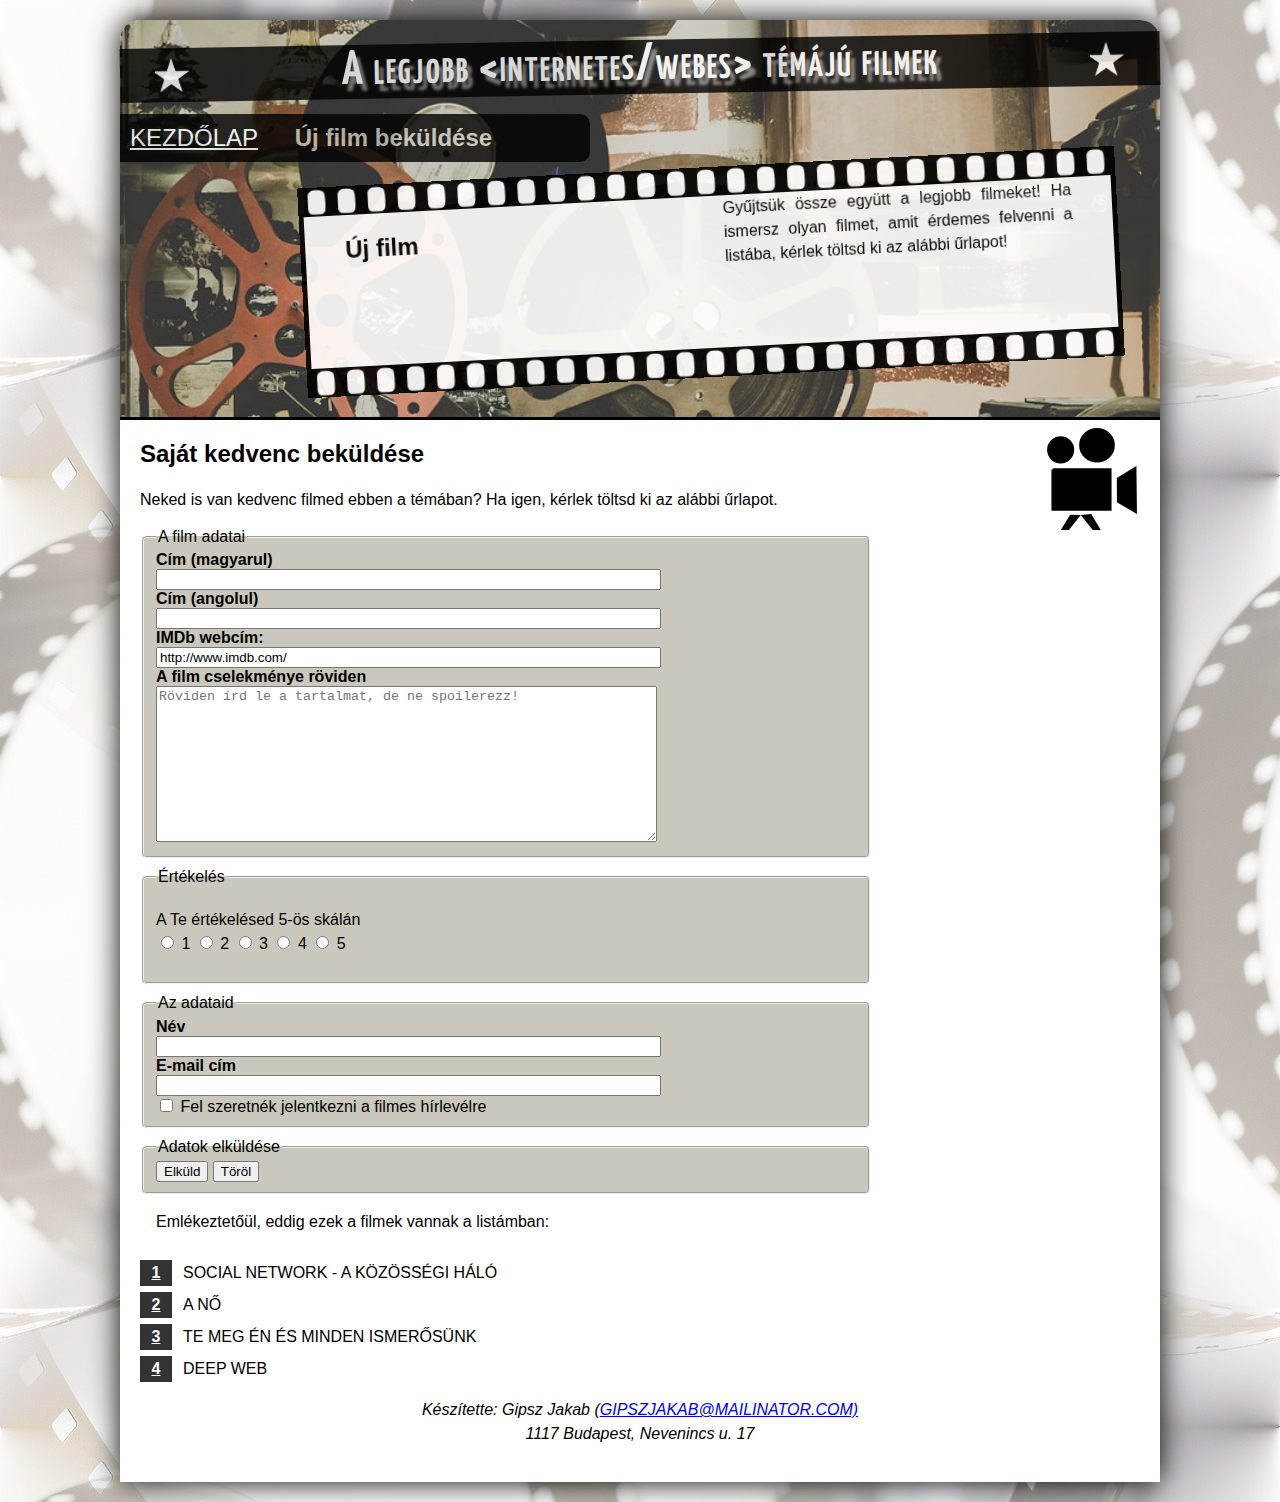
<file: urlap.html>
<!DOCTYPE html>
 <html lang="hu">
	<head>
		<meta charset="utf-8">
		<title>A legjobb internetes/webes témájú filmek - Űrlap</title>
		<link href="css/alap.css" rel="stylesheet" type="text/css">
		<link rel="icon" href="media/favicon.ico">
    	<meta name="viewport" content="width=device-width, initial-scale=1">

	</head>
	<body>
<header>
	<nav id="tartalomraugras">
		<h2 class="rejtett">Ugrás az oldalon belül</h2>
		<a href="#tartalom">Ugrás a tartalomra</a>
	</nav>
	<h1>A legjobb &lt;internetes/webes&gt; témájú filmek</h1>
	<nav id="fomenu">
	<h2 class="rejtett">Főmenü</h2>
	<a href="index.html">Kezdőlap</a> <b>Új film beküldése</b> </nav>
	<div id="bevezeto">
<article>
<h2>Új film</h2>
<p>Gyűjtsük össze együtt a legjobb filmeket! Ha ismersz olyan filmet, amit érdemes felvenni a listába, kérlek töltsd ki az alábbi űrlapot!</p>
</article>
</div>	
	
</header>	
<main id="tartalom">

<canvas id='canvas' width='100' height='120'></canvas>
    <script>
    var ctx = document.getElementById("canvas").getContext("2d");
    	
// #layer1
	ctx.save();
	ctx.transform(1.000000, 0.000000, 0.000000, 1.000000, 0.000000, -177.000000);
	
// #g4558
	ctx.save();
	ctx.transform(1.000000, 0.000000, 0.000000, 1.000000, -0.863160, -23.821271);
	
// #g4566
	ctx.save();
	ctx.transform(1.000000, 0.000000, 0.000000, 1.000000, -21.922619, 172.735120);
	
// #path3693
	ctx.beginPath();
	ctx.globalAlpha = 1.0;
	ctx.strokeStyle = 'rgba(0, 0, 0, 1.0)';
	ctx.miterLimit = 4;
	ctx.lineWidth = 1.939938;
	ctx.fillStyle = 'rgb(0, 0, 0)';
	ctx.arc(43.431305, 57.927406, 12.604624, 0.000000, 6.28318531, 1);
	ctx.fill();
	ctx.stroke();
	
// #circle4500
	ctx.beginPath();
	ctx.globalAlpha = 1.0;
	ctx.strokeStyle = 'rgba(0, 0, 0, 1.0)';
	ctx.miterLimit = 4;
	ctx.lineWidth = 2.513271;
	ctx.fillStyle = 'rgb(0, 0, 0)';
	ctx.moveTo(79.779953, 37.319082);
	ctx.bezierCurveTo(88.947482, 37.319082, 96.379232, 44.511512, 96.379232, 53.383823);
	ctx.bezierCurveTo(96.379232, 62.256134, 88.947482, 69.448564, 79.779953, 69.448564);
	ctx.bezierCurveTo(70.612424, 69.448564, 63.180674, 62.256134, 63.180674, 53.383823);
	ctx.bezierCurveTo(63.180674, 44.511512, 70.612424, 37.319082, 79.779953, 37.319082);
	ctx.fill();
	ctx.stroke();
	
// #rect4502
	ctx.beginPath();
	ctx.globalAlpha = 1.0;
	ctx.strokeStyle = 'rgba(0, 0, 0, 1.0)';
	ctx.miterLimit = 4;
	ctx.lineWidth = 2.743822;
	ctx.fillStyle = 'rgb(0, 0, 0)';
	ctx.moveTo(35.610771, 77.709366);
	ctx.lineTo(35.610771, 117.587418);
	ctx.quadraticCurveTo(35.610771, 117.587418, 43.446945, 117.587418);
	ctx.lineTo(85.120450, 117.587418);
	ctx.quadraticCurveTo(92.956623, 117.587418, 92.956623, 117.587418);
	ctx.lineTo(92.956623, 77.709366);
	ctx.quadraticCurveTo(92.956623, 77.709366, 85.120450, 77.709366);
	ctx.lineTo(43.446945, 77.709366);
	ctx.quadraticCurveTo(35.610771, 77.709366, 35.610771, 77.709366);
	ctx.fill();
	ctx.stroke();
	
// #path4510
	ctx.beginPath();
	ctx.lineJoin = 'miter';
	ctx.strokeStyle = 'rgb(0, 0, 0)';
	ctx.lineCap = 'butt';
	ctx.lineWidth = 0.070004;
	ctx.fillStyle = 'rgb(0, 0, 0)';
	ctx.moveTo(119.202210, 74.097210);
	ctx.lineTo(99.629218, 86.083949);
	ctx.lineTo(99.766820, 110.231500);
	ctx.lineTo(119.736750, 122.205730);
	ctx.fill();
	ctx.stroke();
	
// #path4514
	ctx.beginPath();
	ctx.lineJoin = 'miter';
	ctx.strokeStyle = 'rgb(0, 0, 0)';
	ctx.lineCap = 'butt';
	ctx.lineWidth = 0.070004;
	ctx.fillStyle = 'rgb(0, 0, 0)';
	ctx.moveTo(52.919365, 122.740270);
	ctx.lineTo(43.629093, 137.975960);
	ctx.lineTo(51.612651, 138.147150);
	ctx.lineTo(63.546362, 123.157230);
	ctx.fill();
	ctx.stroke();
	
// #path4520
	ctx.beginPath();
	ctx.lineJoin = 'miter';
	ctx.strokeStyle = 'rgb(0, 0, 0)';
	ctx.lineCap = 'butt';
	ctx.lineWidth = 0.070004;
	ctx.fillStyle = 'rgb(0, 0, 0)';
	ctx.moveTo(63.546362, 123.157230);
	ctx.lineTo(75.560948, 138.174400);
	ctx.lineTo(83.545224, 138.174400);
	ctx.lineTo(73.970059, 122.167110);
	ctx.fill();
	ctx.stroke();
	ctx.restore();
	ctx.restore();
	ctx.restore();

    </script>

<h2>Saját kedvenc beküldése</h2>
<p>Neked is van kedvenc filmed ebben a témában? Ha igen, kérlek töltsd ki az alábbi űrlapot.</p>	

<form action="mailto:gipszjakab@mailinator.com" method="post" enctype="text/plain">
<fieldset>
	<legend>A film adatai</legend>
	<label for="cim1"><strong>Cím (magyarul)</strong></label><br>
	<input type="text" name="magyarcim" id="cim1" size="60"><br>
	<label for="cim2"><strong>Cím (angolul)</strong></label><br>
	<input type="text" name="angolcim" id="cim2" size="60"><br>
	<label for="imdb"><strong>IMDb webcím:</strong></label><br>
    <input type="url" size="60" name="imdbcim" id="imdb" value="http://www.imdb.com/"><br>
	<label for="osszefoglalas"><strong>A film cselekménye röviden</strong></label><br>
	<textarea cols="60" rows="10" name="cselekmeny" id="osszefoglalas" placeholder="Röviden írd le a tartalmat, de ne spoilerezz!"></textarea>
</fieldset>
<fieldset>
	<legend>Értékelés</legend>
	<p>A Te értékelésed 5-ös skálán<br>
      <input type="radio" name="ertekeles" id="v1" value="1">
      <label for="v1">1</label>
      <input type="radio" name="ertekeles" id="v2" value="2">
      <label for="v2">2</label>
      <input type="radio" name="ertekeles" id="v3" value="3">
      <label for="v3">3</label>
      <input type="radio" name="ertekeles" id="v4" value="4">
      <label for="v4">4</label>
	   <input type="radio" name="ertekeles" id="v5" value="5">
      <label for="v5">5</label>
    </p>
	
</fieldset>	
<fieldset>
	<legend>Az adataid</legend>
	<label for="nev"><strong>Név</strong></label><br>
	<input type="text" name="nev" id="nev" size="60"><br>
	<label for="email"><strong>E-mail cím</strong></label><br>
	<input type="email" name="email" id="email" size="60"><br>
	<input type="checkbox" name="hirlevel" id="hirlevel" value="igen">
	<label for="hirlevel">Fel szeretnék jelentkezni a filmes hírlevélre</label>
	 
</fieldset>
<fieldset>
	<legend>Adatok elküldése</legend>
	<input type="submit" value="Elküld">
	<input type="reset" value="Töröl">
</fieldset>

</form>

<p>Emlékeztetőül, eddig ezek a filmek vannak a listámban:</p>
	<nav id="oldalmenu">
		<ol>
			<li><a href="index.html#kozossegihalo"><span lang="en">Social Network</span> - A közösségi háló </a></li>
			<li><a href="index.html#ano">A nő</a></li>
			<li><a href="index.html#temegen">Te meg én és minden ismerősünk </a></li>
			<li><a href="index.html#deepweb">Deep Web</a></li>
		</ol>
	</nav>	
</main>
<footer>
<address>
<p>Készítette: Gipsz Jakab (<a href="mailto:gipszjakab@mailinator.com)">gipszjakab@mailinator.com)</a><br>
1117 Budapest, Nevenincs u. 17</address>

</footer>

	</body>
</html>
</file>
<file: css/alap.css>
/* egyedi betűtípus */
@import url("https://fonts.googleapis.com/css?family=Yanone+Kaffeesatz");
@import url("https://fonts.googleapis.com/css?family=Dekko");

/* kitöltendő definíciók */

/*============== szöveg igazítások ============= */
h1,
footer p,
figcaption,
figure,
video {
  text-align: center; /* szöveg középre igazítása */
}

p {
  text-align: justify; /* szöveg sorkizárt igazítása */
}

figure pre,
nav#fomenu {
  text-align: left; /* szöveg balra igazítása */
}

/* ============= betűtípusok ============= */
body {
  font-family: Arial, Verdana, sans-serif; /* legyen Arial, Verdana, sans-serif */
}

figcaption {
  font-family: cursive; /* legyen kurzív */
  font-family: "Dekko", cursive; /* válasszunk egy megfelelő google betűtípust! */
}

/* ============= betűméretek ============= */

h1 {
  font-size: 3em; /* legyen háromszoros */
}
h2,
h3,
header nav#fomenu {
  font-size: 1.5em; /* legyen másfélszeres */
}

/* ============= betű formázás ============= */
aside h2,
q {
  font-style: italic; /* legyen dőlt */
}

figcaption {
  font-weight: bold; /* legyen félkövér */
}

h1 {
  font-variant: small-caps; /* legyen kiskapitális */
  letter-spacing: 2px; /* 2px-es ritkított betűköz legyen */
}

p {
  line-height: 1.5em; /* másfeles sortávolság legyen */
}

a {
  text-transform: uppercase; /* legyen csupa nagybetűs */
}

h1 {
  text-shadow: gray 5px 7px 3px; /* legyen szürke árnyék eltolva jobbra 5px, lefele 7px, elmosás legyen 3px */
}

p {
  text-indent: 1em; /* legyen egyszeres a behúzás */
}

p:first-of-type {
  text-indent: 0; /* ne legyen behúzás */
}

/* ============== színek =============== */

h3 {
  color: #786f61; /* legyen a #786f61 színkód */
}

pre {
  background-color: black; /* háttérszín legyen fekete */
  color: white; /* szövegszín legyen fehér */
}

figure,
video {
  background-color: black; /* háttérszín legyen fekete */
}

/* html és oldal tulajdonságai */
html {
  background-color: darkgray;
  background-image: url("../media/oldalhatter.jpg");
}

body {
  background-color: white;
  width: 80%;
  max-width: 1000px;
  min-width: 500px;
  padding: 0 20px 20px 20px;
  margin: 20px auto;
  border: 0px dotted gray;
  box-shadow: 0 0 30px black;
}

body,
header {
  border-radius: 20px 20px 0 0;
}

/* címsorok beállítása */
h1 {
  font-family: "Yanone Kaffeesatz", sans-serif;
}

h1 {
  color: white;
  margin: 10px 0 20px 0;
  padding: 3px 60px;
  transform: rotate(-1deg);
  background-color: black;
  opacity: 0.8;
  background-image: url("../media/3csillag.png"), url("../media/3csillag.png");
  background-repeat: no-repeat, no-repeat;
  background-position: left center, right center;
}

main > article > h2 {
  background-image: url("../media/csapo.png");
  background-position: top left;
  background-repeat: no-repeat;
  padding: 10px 20px 10px 60px;
  background-size:40px;
}


h3 {
  padding: 10px;
  margin: 0;
}

aside h2 {
  float: left;
  margin: 40px 5px 0 0;
  transform: rotate(-90deg);
}

/* linkek beállítása*/

header nav#fomenu a,
header nav#fomenu b {
  padding: 0 30px 0 0;
}

header nav#fomenu a:link {
  color: white;
  text-decoration: underline;
}

header nav#fomenu a:visited {
  color: white;
  text-decoration: underline;
}

nav#oldalmenu a {
  text-decoration: none;
  padding: 3px;
}
nav#oldalmenu a:link,
header nav#oldalmenu a:visited {
  color: black;
}
nav#oldalmenu a:hover,
header nav#oldalmenu a:focus {
  background-color: #ddd;
  transition: all 0.5s ease-in;
}

/* blokkok elkerülése */
nav#tartalomraugras a {
  position: absolute;
  left: -9999px;
}
nav#tartalomraugras a:focus {
  position: static;
  background-color: white;
}

/* listák */
/* sorszámozott listák speciális átalakítása */
ol {
  break-before: always;
  counter-reset: li;
  margin-left: 0;
  padding-left: 0;
  padding-top: 10px;
}
ol > li {
  position: relative;
  margin: 0 0 6px 2em;
  padding: 4px 8px;
  list-style: none;
}
ol > li:before {
  content: counter(li);
  text-decoration: underline;
  counter-increment: li;
  position: absolute;
  top: 0px;
  left: -2em;
  -moz-box-sizing: border-box;
  -webkit-box-sizing: border-box;
  box-sizing: border-box;
  width: 2em;
  margin-right: 8px;
  padding: 4px;
  color: #fff;
  background: #333;
  font-weight: bold;
  font-family: Arial, Verdana, sans-serif;
  text-align: center;
}
li ol,
li ul {
  margin-top: 6px;
}
ol ol li:last-child {
  margin-bottom: 0;
}

/* szövegelemek */

details p {
  line-height: 1em;
  font-size: 0.8em;
}

summary {
  font-size: 0.8em;
}

pre {
  overflow: auto;
}

/* képek, videók, médiaelemek */

figcaption {
  color: white;
}

img {
  width: 95%;
  height: auto;
  border-radius: 20px;
  margin: 0;
}

figure,
video {
  margin: 10px auto;
  border: 2px solid gray;
  padding: 10px;
  border-radius: 20px;
  width: 90%;
  max-width: 700px;
  background-color: black;
  display: block;
}

figure {
  break-inside: avoid;
}

.slideshare16x9 {
  padding-bottom: calc(56.25% + 38px);
  position: relative;
  width: 80%;
  height: 0;
  margin: 0 auto;
}

.slideshare16x9 iframe {
  position: absolute;
  top: 0;
  left: 0;
  width: 100%;
  height: 100%;
  border: 1px solid #ccc;
}

#canvas {
  float: right;
}

/* táblázat beállításai */

table {
  border-collapse: collapse;
}
th {
  text-align: left;
}
table {
  width: 300px;
}
th,
td {
  border: 0;
}

/* szerkezeti elemek */

div#bevezeto {
  padding: 30px 40px;
  background-color: white;
  margin: 5px 40px 40px auto;
  border-right: 5px solid black;
  border-left: 5px solid black;
  background-image: url("../media/filmszalag.png"),
    url("../media/filmszalag.png");
  background-position: top, bottom;
  background-repeat: repeat-x, repeat-x;
  transform: rotate(-3deg);
  background-origin: border-box;
  background-size: 30px 29px;
  width: 70%;
  position: relative;
  min-height: 150px;
  opacity: 0.9;
}

.hasab {
  column-count: 2;
  column-gap: 30px;
}

aside {
  float: right;
  margin: 0px 10px 10px 20px;
  background-color: #e3e0d3;
  border: 4px solid black;
  background-image: url("../media/filmszalag.png"),
    url("../media/filmszalag.png");
  background-position: top, bottom;
  background-repeat: repeat-x, repeat-x;
  transform: rotate(3deg);
  background-size: 20px 19px;
  padding: 20px 10px 30px 10px;
}

section {
  width: 100%;
}

nav#fomenu {
  background-color: black;
  width: 450px;
  opacity: 0.8;
}

hr {
  border: 1px dashed #c5b59e;
  margin: 20px 0;
}

header {
  background-image: url("../media/fejlechatter.jpg");
  background-position: top left;
  background-repeat: no-repeat;
  background-size: cover;
  margin: 0 -20px -20px -20px;
  padding: 10px 0 0 0;
  border-bottom: 3px solid black;
}

header nav#fomenu {
  color: #cac8bc;
  padding: 10px;
  border-radius: 0 10px 10px 0;
  margin: 0;
}

main {
  padding-top: 20px;
}

.rejtett {
  position: absolute;
  left: -9999px;
}

/* űrlap */

fieldset {
  border-radius: 5px;
  width: 70%;
  min-width: 450px;
  background-color: #cac8bc;
  margin-bottom: 10px;
}

/* stílusok az 1. töréspontra */

@media screen and (min-width: 992px) {
  article {
    column-count: 2;
    column-gap: 30px;
  }

  aside h2 {
    float: none;
    margin: 20px 5px 0 0;
    transform: rotate(0deg);
  }

  aside {
    float: none;
  }
}

/* stílusok a 2. töréspontra */

@media screen and (max-width: 576px) {
  .hasab {
    column-count: 1;
    column-gap: 0;
  }

  aside {
    float: none;
    width: 90%;
    margin: 0px;
  }
  div#bevezeto,
  aside {
    transform: rotate(0);
  }
  body {
    width: 100%;
  }

  div#bevezeto article h2 {
    position: static;
    transform: rotate(0deg);
    margin: 10px 0;
  }

  div#bevezeto {
    padding-left: 10px;
    margin: 0;
    width: 80%;
    min-width: initial;
    max-width: initial;
  }
}

/* nyomtatási stíluslap */
@media print {
  @page {
    margin: 2cm;
  }

  html {
    background: white;
  }
  body {
    width: 100%;
    font-family: "Times New Roman", Times, serif;
    background: white;
    min-width: initial;
    max-width: initial;
    box-shadow: initial;
  }

  nav {
    display: none;
  } /* ne jelenjen meg a nav elem */

  a:after {
    content: " (" attr(href) ")";
  } /* a linkek után jelenjen meg a href paraméter értéke*/

  h2#temegen {
    page-break-before: always;
  }
  h2#deepweb {
    page-break-before: always;
  }
}
</file>
